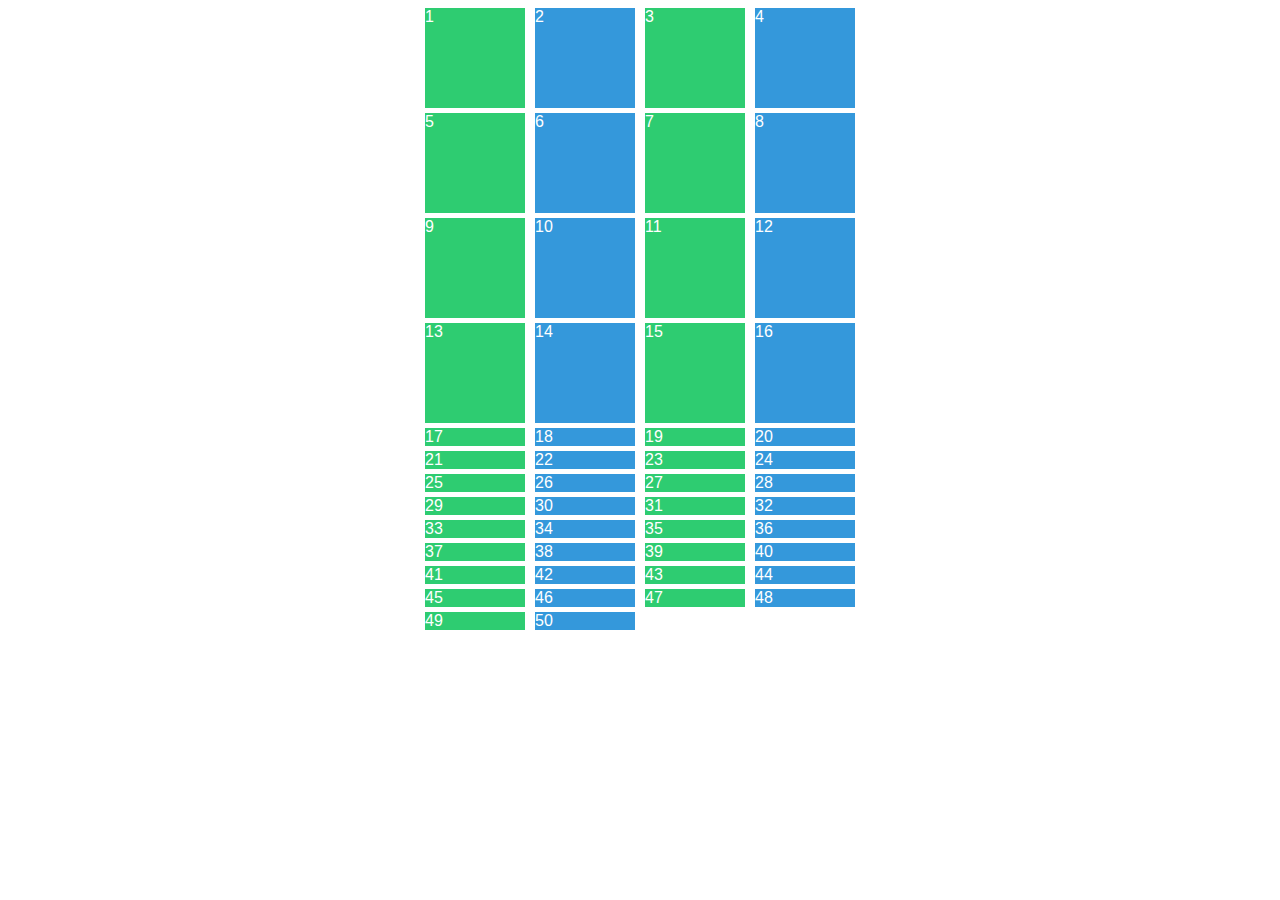
<file: index.html>
<!DOCTYPE html>
<html lang="en">
<head>
    <meta charset="UTF-8">
    <meta http-equiv="X-UA-Compatible" content="IE=edge">
    <meta name="viewport" content="width=device-width, initial-scale=1.0">
    <link rel="stylesheet" href="index.css" />
    <title>Document</title>
</head>
<body>
    <div class="grid">
       <div class="item">1</div>
       <div class="item">2</div>
       <div class="item">3</div>
       <div class="item">4</div>
       <div class="item">5</div>
       <div class="item">6</div>
       <div class="item">7</div>
       <div class="item">8</div>
       <div class="item">9</div>
       <div class="item">10</div>
       <div class="item">11</div>
       <div class="item">12</div>
       <div class="item">13</div>
       <div class="item">14</div>
       <div class="item">15</div>
       <div class="item">16</div>
       <div class="item">17</div>
       <div class="item">18</div>
       <div class="item">19</div>
       <div class="item">20</div>
       <div class="item">21</div>
       <div class="item">22</div>
       <div class="item">23</div>
       <div class="item">24</div>
       <div class="item">25</div>
       <div class="item">26</div>
       <div class="item">27</div>
       <div class="item">28</div>
       <div class="item">29</div>
       <div class="item">30</div>
       <div class="item">31</div>
       <div class="item">32</div>
       <div class="item">33</div>
       <div class="item">34</div>
       <div class="item">35</div>
       <div class="item">36</div>
       <div class="item">37</div>
       <div class="item">38</div>
       <div class="item">39</div>
       <div class="item">40</div>
       <div class="item">41</div>
       <div class="item">42</div>
       <div class="item">43</div>
       <div class="item">44</div>
       <div class="item">45</div>
       <div class="item">46</div>
       <div class="item">47</div>
       <div class="item">48</div>
       <div class="item">49</div>
       <div class="item">50</div>
      </div>
</body>
</html>
</file>
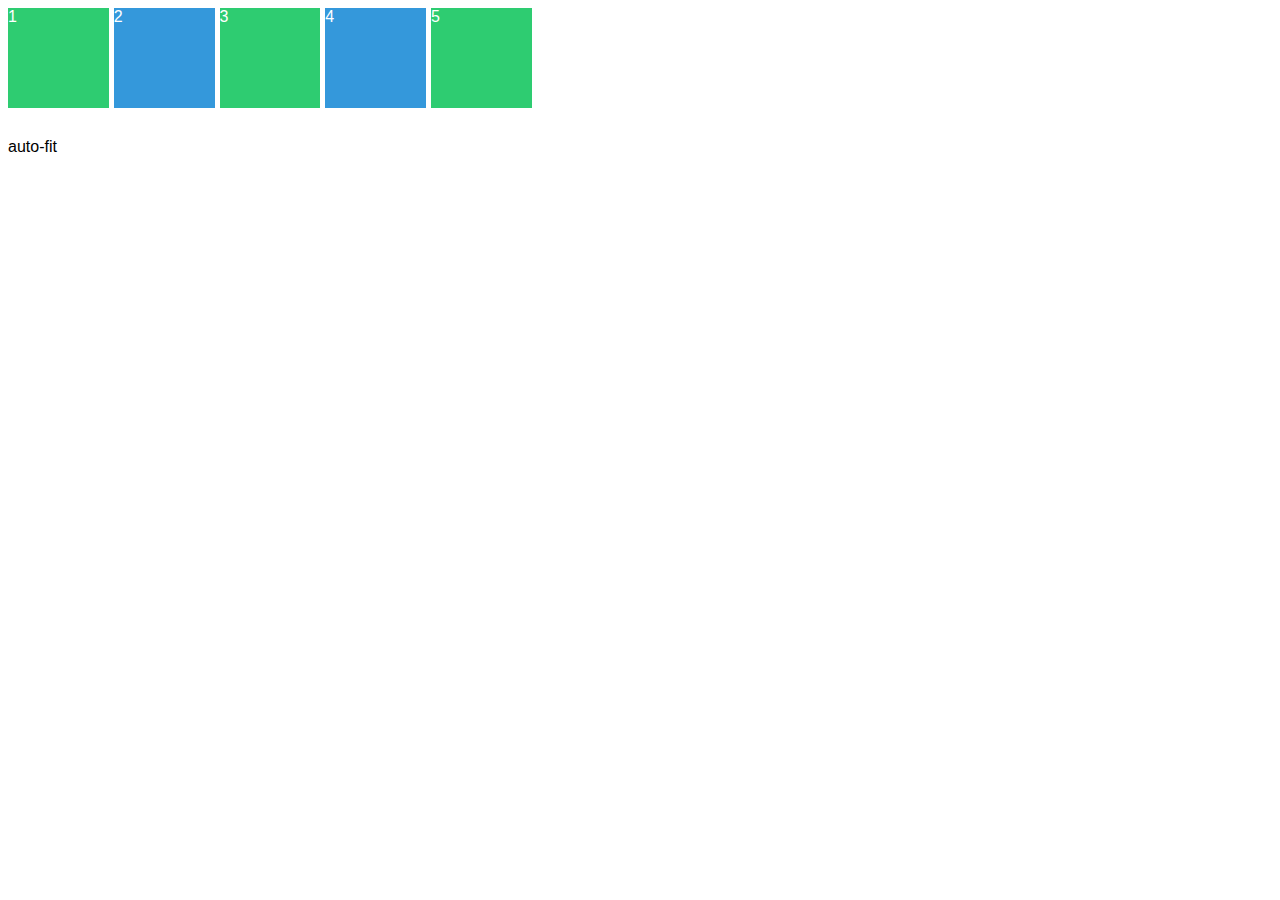
<file: autofit.html>
<!DOCTYPE html>
<html lang="en">
<head>
    <meta charset="UTF-8">
    <meta http-equiv="X-UA-Compatible" content="IE=edge">
    <meta name="viewport" content="width=device-width, initial-scale=1.0">
    <link rel="stylesheet" href="autofit.css" />
    <title>Document</title>
</head>
<body>
    <div class="grid">
       <div class="item">1</div>
       <div class="item">2</div>
       <div class="item">3</div>
       <div class="item">4</div>
       <div class="item">5</div>
      </div>
      auto-fit
      <div class="grid">

      </div>
</body>
</html>
</file>
<file: index.css>
body {
  font-family: -apple-system, BlinkMacSystemFont, "Segoe UI", Roboto, Oxygen,
    Ubuntu, Cantarell, "Open Sans", "Helvetica Neue", sans-serif;
}

.grid {
  color: white;
  display: grid;
  justify-content: center;
  /* gap: 5px; */
  column-gap: 10px;
  row-gap: 5px;
  grid-template-columns: repeat(4, 100px);
  grid-template-rows: repeat(4, 100px);
  grid-auto-flow: column;
  grid-auto-flow: row;
  /* grid-auto-rows: 100px; */
  /* grid-auto-columns: 100px; */
}

.item:nth-child(odd) {
  background-color: #2ecc71;
}

.item:nth-child(even) {
  background-color: #3498db;
}
</file>
<file: autofit.css>
body {
  font-family: -apple-system, BlinkMacSystemFont, "Segoe UI", Roboto, Oxygen,
    Ubuntu, Cantarell, "Open Sans", "Helvetica Neue", sans-serif;
}

.grid {
  color: white;
  display: grid;
  gap: 5px;
  grid-auto-rows: 100px;
  margin-bottom: 30px;
}

.item:nth-child(odd) {
  background-color: #2ecc71;
}

.item:nth-child(even) {
  background-color: #3498db;
}

.grid:first-child {
  grid-template-columns: repeat(auto-fill, minmax(100px, 1fr));
}

.grid:last-child {
  grid-template-columns: repeat(auto-fit, minmax(100px, 1fr));
}
</file>
